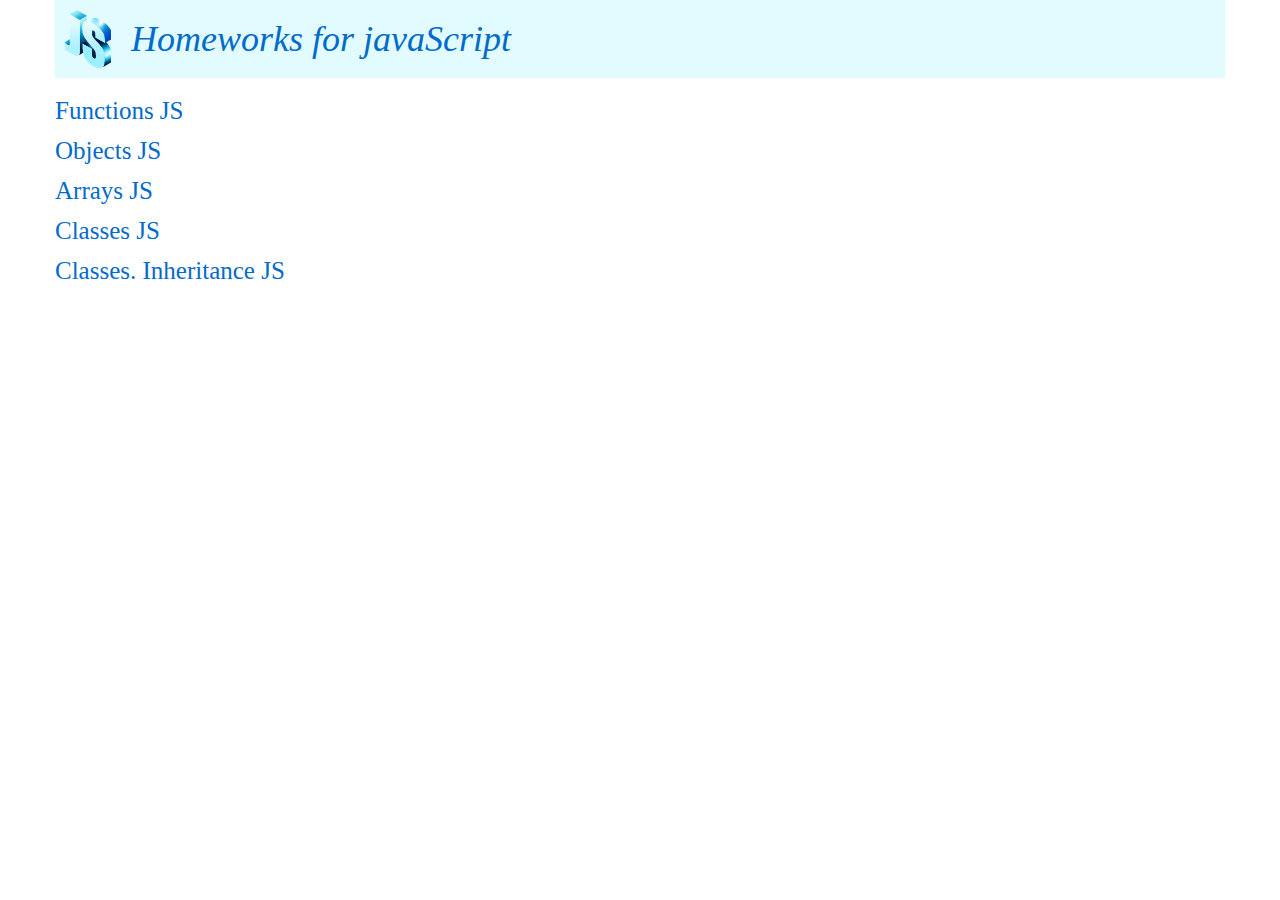
<file: index.html>
<!DOCTYPE html>
<html lang="en">
  <head>
    <meta charset="UTF-8" />
    <meta name="viewport" content="width=device-width, initial-scale=1.0" />
    <link rel="stylesheet" href="style/index.css" />
    <link rel="shortcut icon" href="./favicon.ico" type="image/x-icon" />
    <title>js</title>
  </head>
  <body>
    <div class="container">
      <header>
        <div class="logo">
          <div class="logo_img">
            <img src="images/glare-javascript.png" alt="logo js" />
          </div>
          <a href="./index.html" title="Home">Homeworks for javaScript </a>
        </div>
      </header>
      <main>
        <div class="navigation">
          <p><a href="homeworks/functions/index.html">Functions JS</a></p>
          <p><a href="homeworks/objects/index.html">Objects JS</a></p>
          <p><a href="homeworks/arrays/index.html">Arrays JS</a></p>
          <p><a href="homeworks/classes/index.html">Classes JS</a></p>
          <p>
            <a href="homeworks/classInheritance/index.html"
              >Classes. Inheritance JS</a
            >
          </p>
        </div>
      </main>
    </div>
  </body>
</html>
</file>
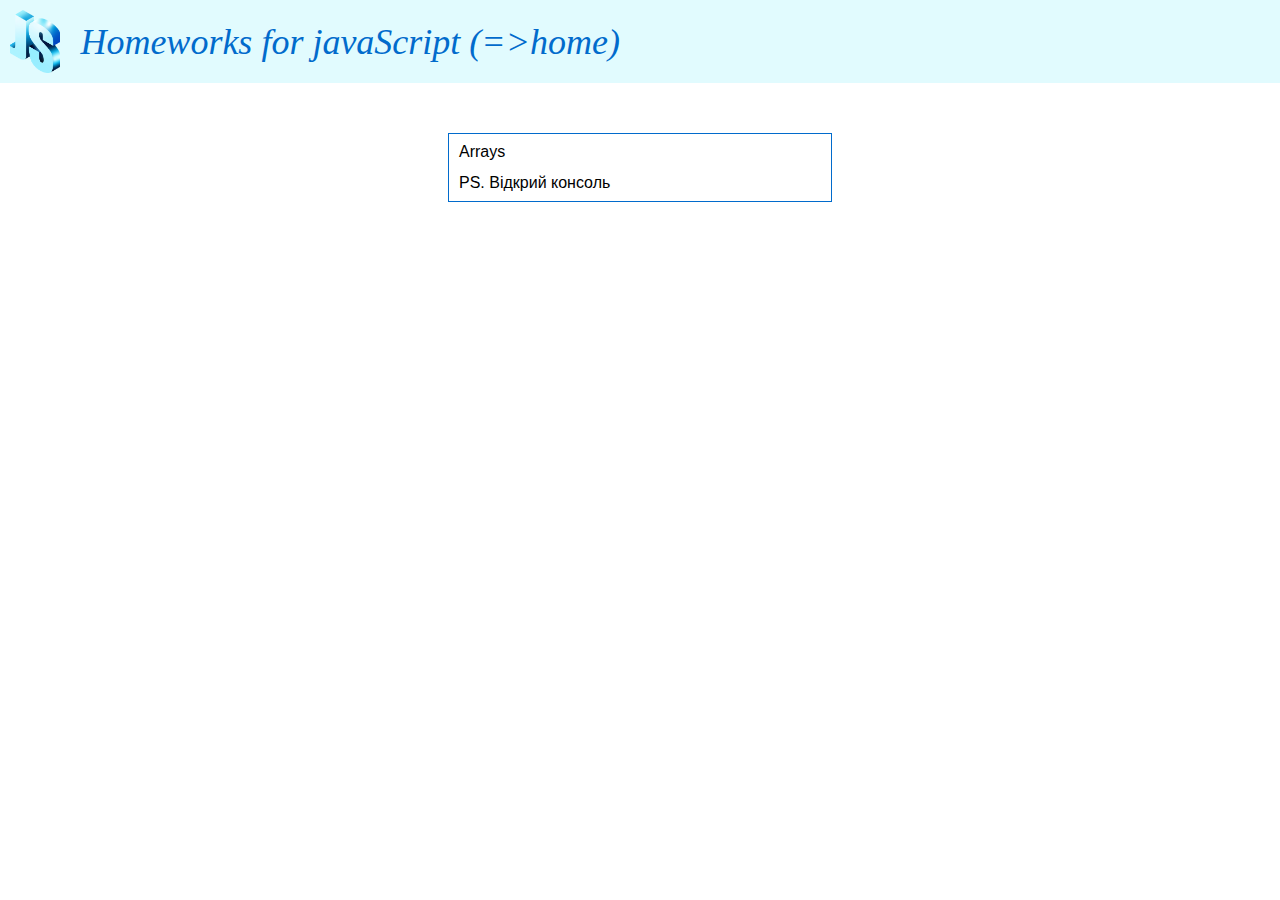
<file: homeworks/arrays/index.html>
<!DOCTYPE html>
<html lang="en">
  <head>
    <meta charset="UTF-8" />
    <meta name="viewport" content="width=device-width, initial-scale=1.0" />
    <link rel="stylesheet" href="../../style/index.css" />
    <link rel="shortcut icon" href="../../favicon.ico" type="image/x-icon" />
    <title>array js</title>
  </head>
  <body>
    <header>
      <div class="logo">
        <div class="logo_img">
          <img src="../../images/glare-javascript.png" alt="logo js" />
        </div>
        <a href="../../index.html" title="Home"
          >Homeworks for javaScript (=>home)</a
        >
      </div>
    </header>
    <div class="block">
      <div>
        <form action="#" name="formPerfectNum">
          <p>Arrays</p>
          <p>PS. Відкрий консоль</p>
        </form>
      </div>
    </div>
    <script defer type="module" src="index.js"></script>
  </body>
</html>
</file>
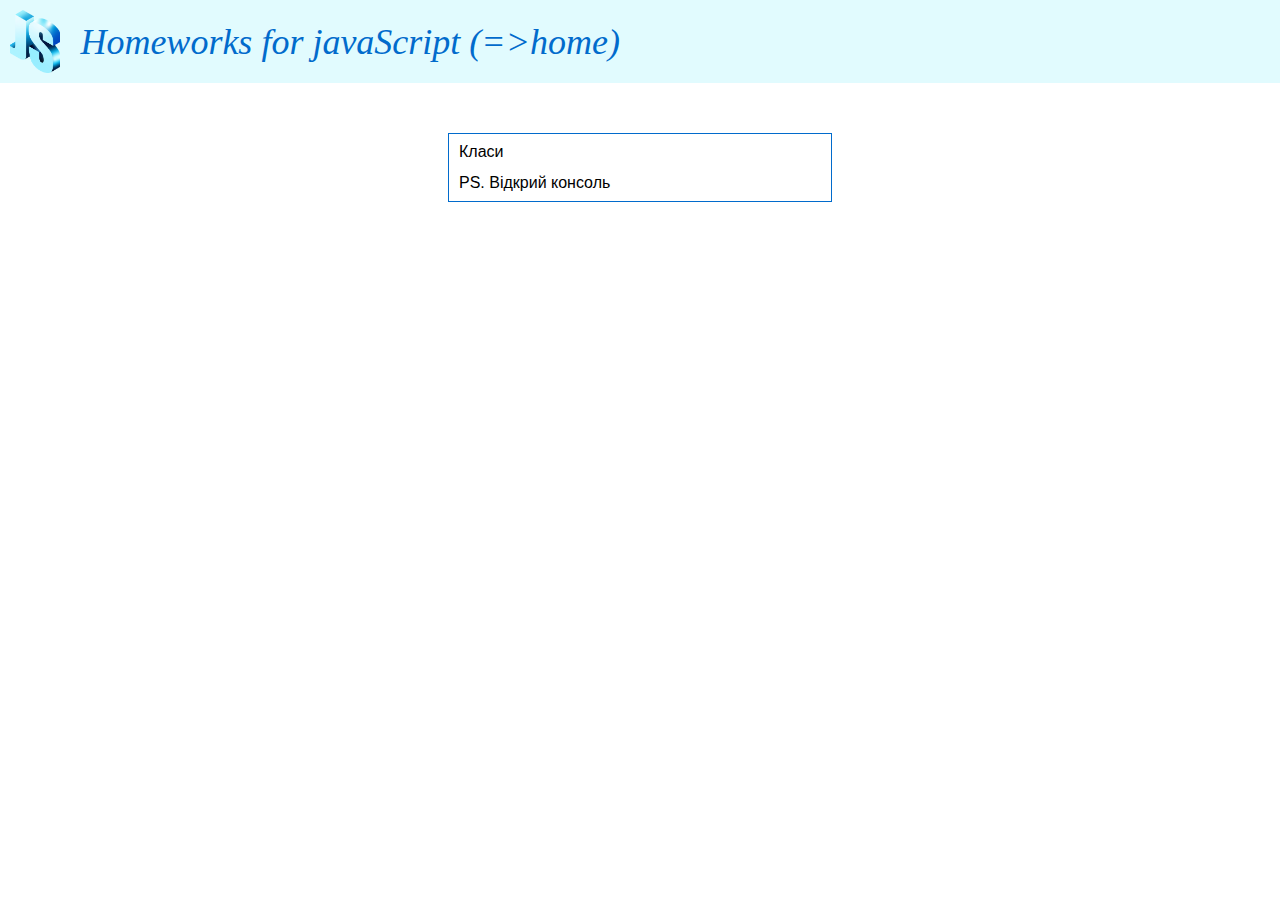
<file: homeworks/classes/index.html>
<!DOCTYPE html>
<html lang="en">
  <head>
    <meta charset="UTF-8" />
    <meta name="viewport" content="width=device-width, initial-scale=1.0" />
    <link rel="stylesheet" href="../../style/index.css" />
    <link rel="shortcut icon" href="../../favicon.ico" type="image/x-icon" />
    <title>Classes js</title>
  </head>
  <body>
    <header>
      <div class="logo">
        <div class="logo_img">
          <img src="../../images/glare-javascript.png" alt="logo js" />
        </div>
        <a href="../../index.html" title="Home"
          >Homeworks for javaScript (=>home)</a
        >
      </div>
    </header>
    <div class="block">
      <div>
        <form action="#" name="formPerfectNum">
          <p>Класи</p>
          <p>PS. Відкрий консоль</p>
        </form>
      </div>
    </div>
    <script defer type="module" src="index.js"></script>
  </body>
</html>
</file>
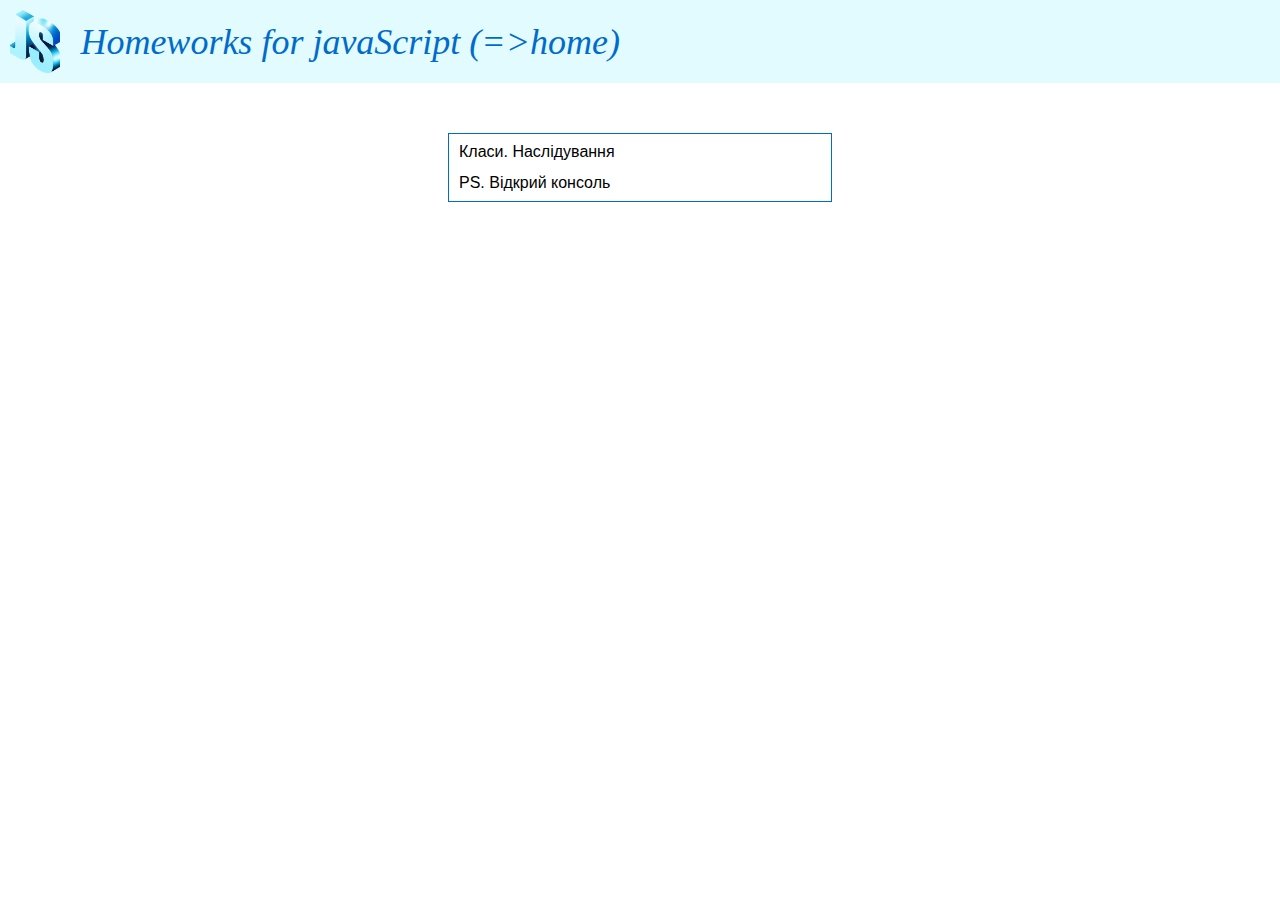
<file: homeworks/classInheritance/index.html>
<!DOCTYPE html>
<html lang="en">
  <head>
    <meta charset="UTF-8" />
    <meta name="viewport" content="width=device-width, initial-scale=1.0" />
    <link rel="stylesheet" href="../../style/index.css" />
    <link rel="shortcut icon" href="../../favicon.ico" type="image/x-icon" />
    <title>Inheritance js</title>
  </head>
  <body>
    <header>
      <div class="logo">
        <div class="logo_img">
          <img src="../../images/glare-javascript.png" alt="logo js" />
        </div>
        <a href="../../index.html" title="Home"
          >Homeworks for javaScript (=>home)</a
        >
      </div>
    </header>
    <div class="block">
      <div>
        <form action="#" name="formPerfectNum">
          <p>Класи. Наслідування</p>
          <p>PS. Відкрий консоль</p>
        </form>
      </div>
    </div>
    <script defer type="module" src="index.js"></script>
  </body>
</html>
</file>
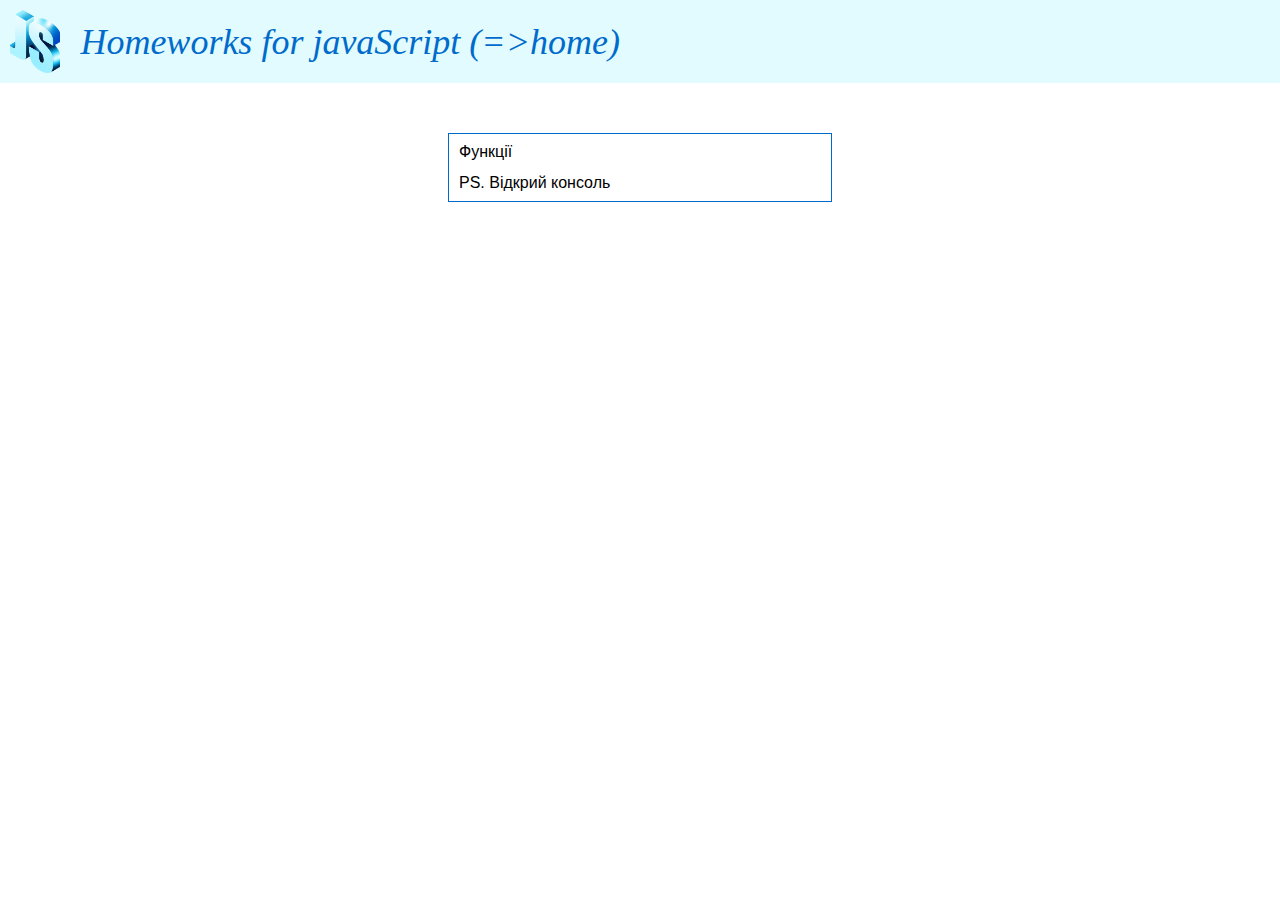
<file: homeworks/functions/index.html>
<!DOCTYPE html>
<html lang="en">
  <head>
    <meta charset="UTF-8" />
    <meta name="viewport" content="width=device-width, initial-scale=1.0" />
    <link rel="stylesheet" href="../../style/index.css" />
    <link rel="shortcut icon" href="../../favicon.ico" type="image/x-icon" />
    <title>functions js</title>
  </head>
  <body>
    <header>
      <div class="logo">
        <div class="logo_img">
          <img src="../../images/glare-javascript.png" alt="logo js" />
        </div>
        <a href="../../index.html" title="Home"
          >Homeworks for javaScript (=>home)</a
        >
      </div>
    </header>
    <div class="block">
      <div>
        <form action="#" name="formPerfectNum">
          <p>Функції</p>
          <p>PS. Відкрий консоль</p>
        </form>
      </div>
    </div>
    <script defer type="module" src="index.js"></script>
  </body>
</html>
</file>
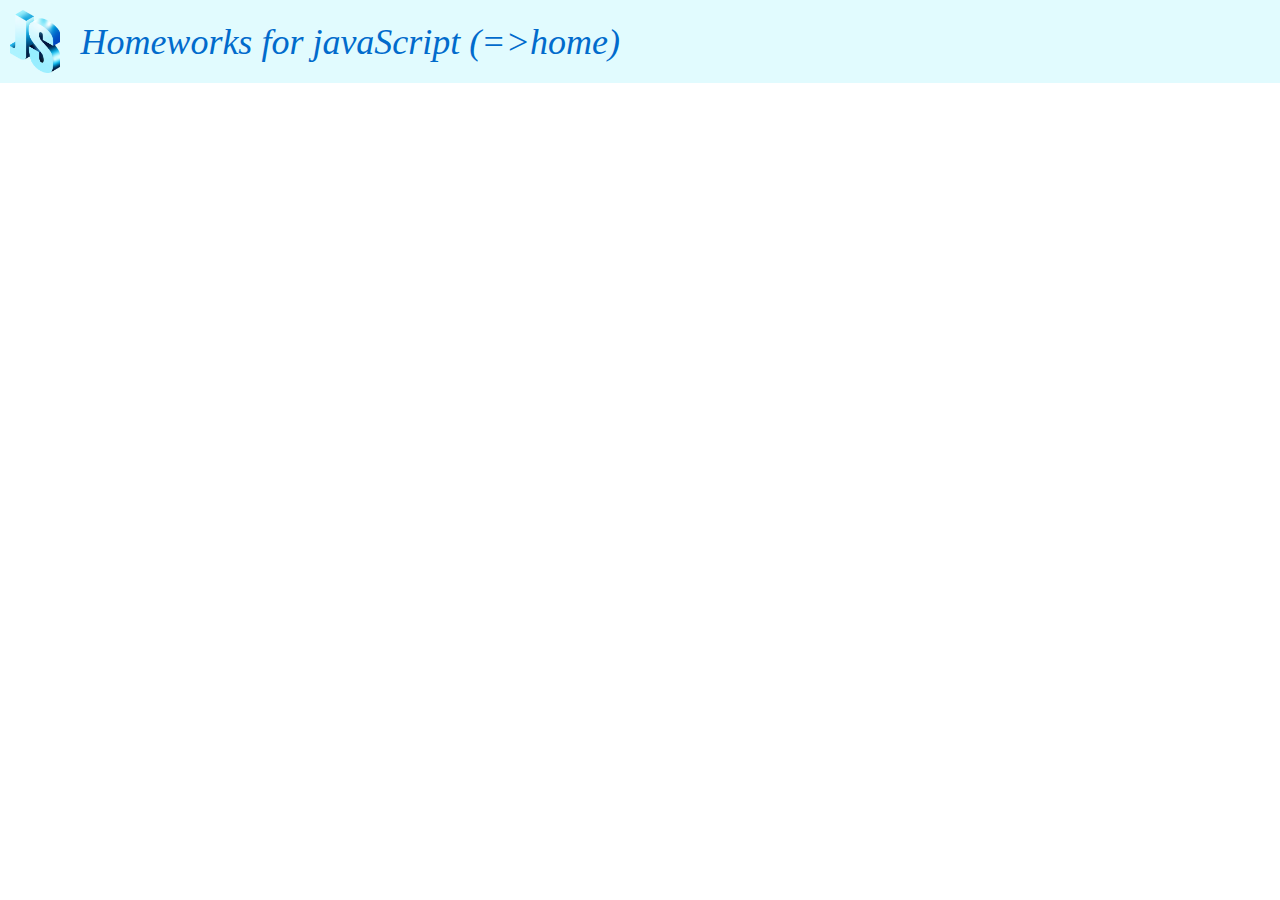
<file: homeworks/objects/index.html>
<!DOCTYPE html>
<html lang="en">
  <head>
    <meta charset="UTF-8" />
    <meta name="viewport" content="width=device-width, initial-scale=1.0" />
    <link rel="stylesheet" href="../../style/index.css" />
    <link rel="shortcut icon" href="../../favicon.ico" type="image/x-icon" />
    <title>objects</title>
  </head>
  <body>
    <header>
      <div class="logo">
        <div class="logo_img">
          <img src="../../images/glare-javascript.png" alt="logo js" />
        </div>
        <a href="../../index.html" title="Home"
          >Homeworks for javaScript (=>home)</a
        >
      </div>
    </header>
    <div class="container">
      <main></main>
    </div>
    <script defer type="module" src="index.js"></script>
  </body>
</html>
</file>
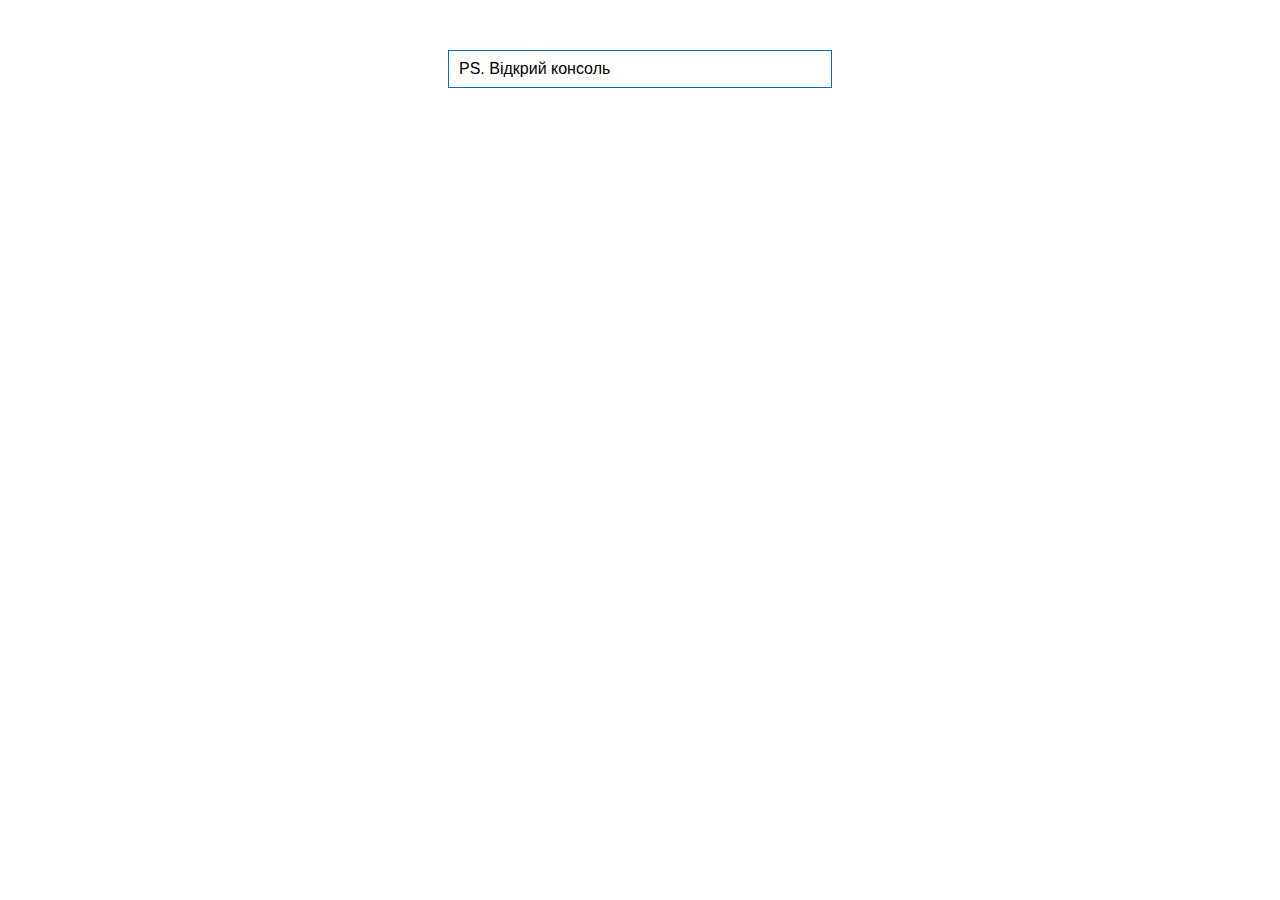
<file: homeworks/functions/functions.html>
<!DOCTYPE html>
<html lang="en">
<head>
  <meta charset="UTF-8">
  <meta name="viewport" content="width=device-width, initial-scale=1.0"/>
  <link rel="stylesheet" href="../../style/index.css"/>
  <link rel="shortcut icon" href="../../favicon.ico" type="image/x-icon"/>
  <title>functions js</title>
</head>
<body>
<div class="block">
  <div>
    <form action="#" name="formPerfectNum">
      <p>PS. Відкрий консоль</p>
    </form>
  </div>
</div>
<script type="module" src="index.js"></script>
</body>
</html>
</file>
<file: style/index.css>
* {
  padding: 0;
  margin: 0;
  border: 0;
}

*, *:before, *:after {
  -moz-box-sizing: border-box;
  -webkit-box-sizing: border-box;
  box-sizing: border-box;
}

:focus, :active {
  outline: none;
}

a:focus, a:active {
  outline: none;
}

html, body {
  height: 100%;
  width: 100%;
  font-size: 100%;
  line-height: 1;
  -ms-text-size-adjust: 100%;
  -moz-text-size-adjust: 100%;
  -webkit-text-size-adjust: 100%;
}

input, button, textarea {
  font-family: inherit;
  background-color: transparent;
}

input::-ms-clear {
  display: none;
}

button {
  cursor: pointer;
}

button::-moz-focus-inner {
  padding: 0;
  border: 0;
}

a, a:visited {
  text-decoration: none;
}

a:hover {
  text-decoration: none;
}

ul li {
  list-style: none;
}

img {
  vertical-align: top;
}

h1, h2, h3, h4, h5, h6 {
  font-size: inherit;
  font-weight: inherit;
}

@font-face {
  font-family: Lato;
  font-display: swap;
  src: url("../fonts/Lato-Regular.woff2") format "woff2", url("../fonts/Lato-Regular.woff") format "woff";
  font-weight: 400;
  font-style: normal;
}
@font-face {
  font-family: PlayfairDisplay;
  font-display: swap;
  src: url("../fonts/PlayfairDisplay-Regular.woff2") format "woff2", url("../fonts/PlayfairDisplay-Regular.woff") format "woff";
  font-weight: 400;
  font-style: normal;
}
.container {
  max-width: 1200px;
  padding: 0 15px;
  margin: 0 auto;
}

header {
  background-color: #E1FBFE;
  padding: 10px;
}

span {
  font-size: 18px;
}

button {
  display: block;
  align-self: center;
  justify-content: flex-end;
  border: 1px solid #016bcc;
  padding: 5px;
  transition: all 0.5s ease;
}
button:hover {
  background-color: #016bcc;
  color: white;
}

h3 {
  font-size: 20px;
  font-weight: 600;
  margin-bottom: 20px;
}

.block {
  display: flex;
  flex-direction: row;
  flex-wrap: wrap;
  justify-content: space-around;
  align-items: stretch;
  gap: 20px;
  padding-top: 50px;
  font-family: Lato, sans-serif;
}
.block > div {
  display: flex;
  flex-direction: column;
  flex-wrap: wrap;
  justify-content: flex-start;
  align-items: stretch;
  gap: 0;
  width: 30%;
  min-width: 300px;
  background-color: white;
  border: 1px solid #016bcc;
  text-align: center;
  padding: 10px;
}

form {
  display: flex;
  flex-direction: column;
  flex-wrap: wrap;
  justify-content: flex-start;
  align-items: flex-start;
  gap: 15px;
  flex: 1 1 auto;
}
form div {
  flex: 1 1 auto;
  text-align: left;
}

input {
  width: 100px;
  border-bottom: 1px solid gray;
  padding-left: 10px;
}
input:focus {
  border-bottom: 1px solid #016bcc;
}

.logo {
  display: flex;
  align-items: center;
}
.logo a {
  font-family: "Playfair Display", serif;
  font-size: 36px;
  font-style: italic;
  color: #016bcc;
}

.logo_img {
  width: 4%;
  padding: 0 0 5% 0;
  overflow: hidden;
  position: relative;
  margin-right: 20px;
}
.logo_img img,
.logo_img iframe {
  width: 100%;
  height: 100%;
  object-fit: cover;
  position: absolute;
  top: 0;
  left: 0;
}

.navigation {
  display: flex;
  flex-direction: column;
  flex-wrap: wrap;
  justify-content: flex-start;
  align-items: flex-start;
  gap: 15px;
  margin-top: 20px;
}
.navigation a {
  font-size: 25px;
  color: #016bcc;
  position: relative;
}
.navigation a:hover::after {
  content: "";
  width: 100%;
  height: 3px;
  background-color: #09A0D5;
  position: absolute;
  display: block;
}

.font_size {
  font-size: 16px;
}

@media screen and (max-width: 1200px) {
  h3 {
    font-size: calc(16px + 4 * (100vw - 320px) / 880);
  }
  .block {
    padding-top: calc(20px + 30 * (100vw - 320px) / 880);
  }
  span {
    font-size: calc(14px + 4 * (100vw - 320px) / 880);
  }
  .navigation {
    margin-top: calc(10px + 10 * (100vw - 320px) / 880);
  }
  .navigation a {
    font-size: calc(18px + 12 * (100vw - 320px) / 880);
  }
  .logo a {
    font-size: calc(20px + 16 * (100vw - 320px) / 880);
  }
  .font_size {
    font-size: calc(14px + 2 * (100vw - 320px) / 880);
  }
}

/*# sourceMappingURL=index.css.map */
</file>
